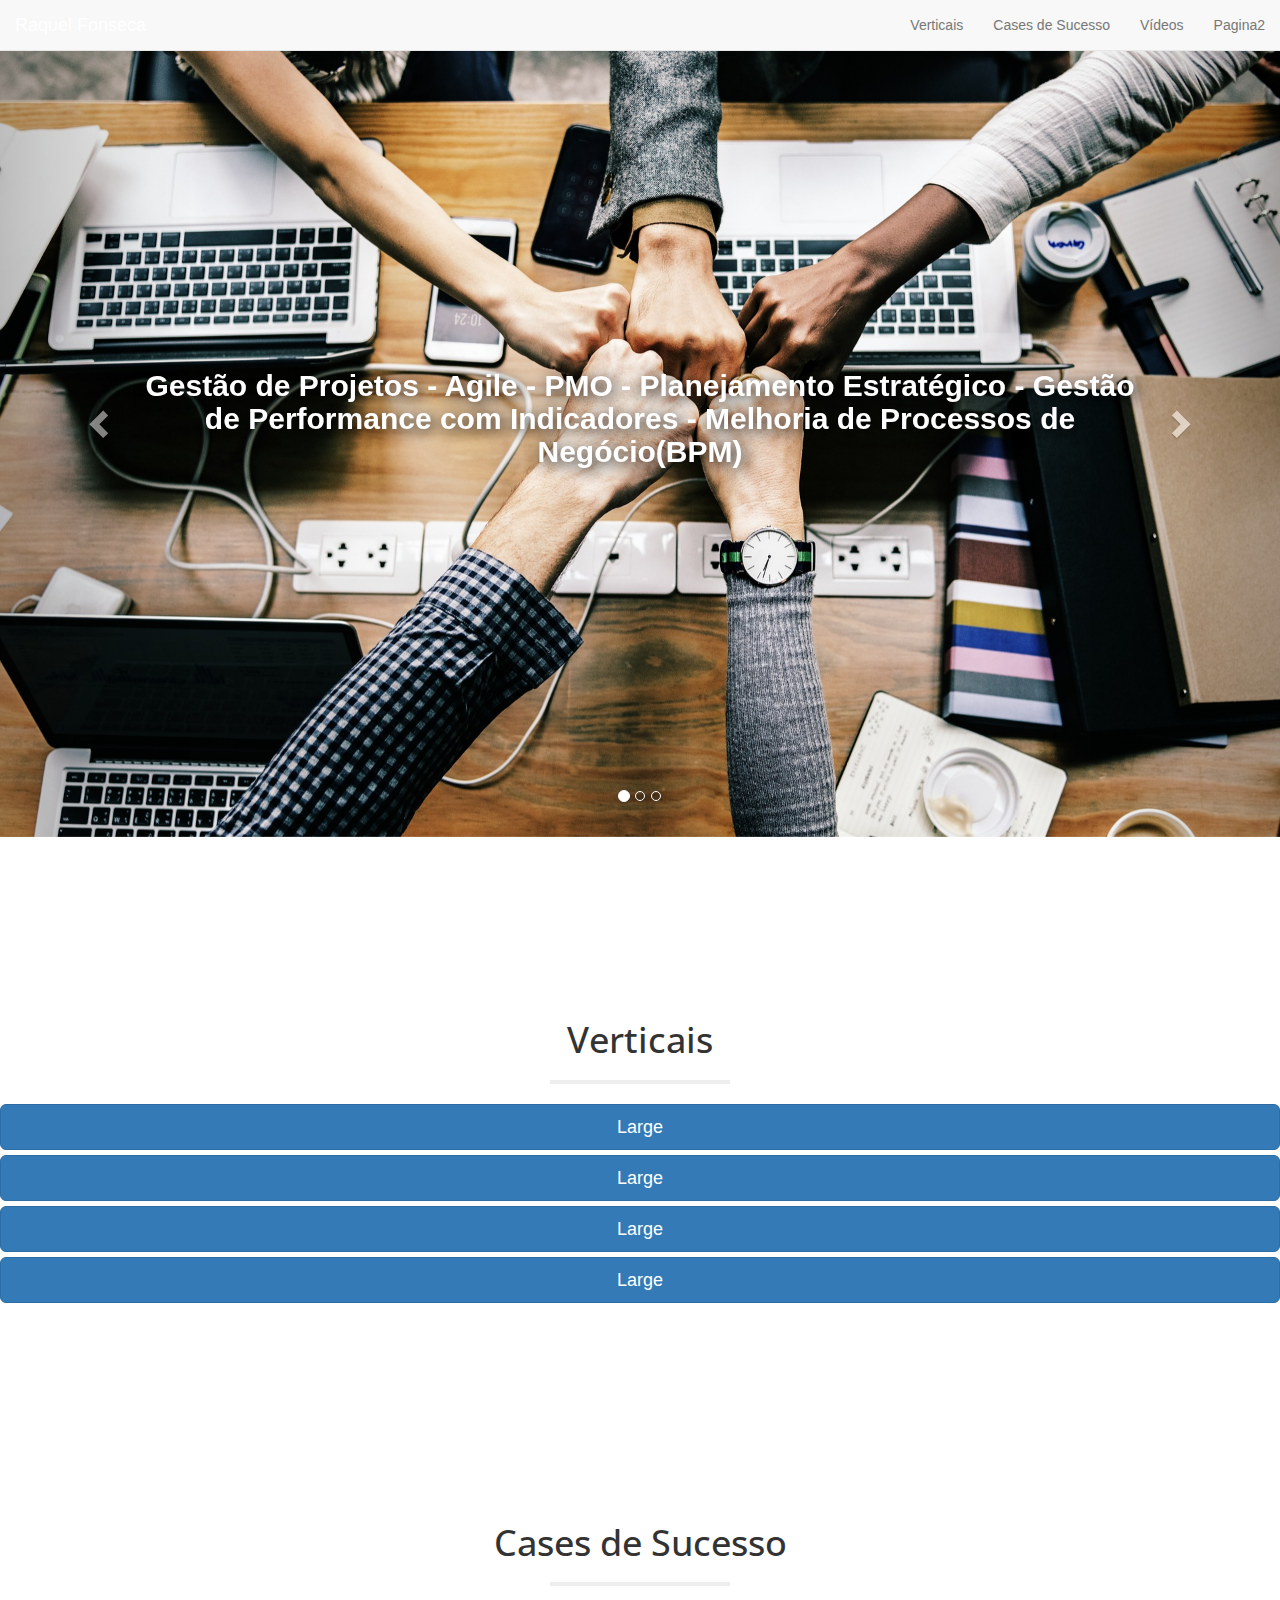
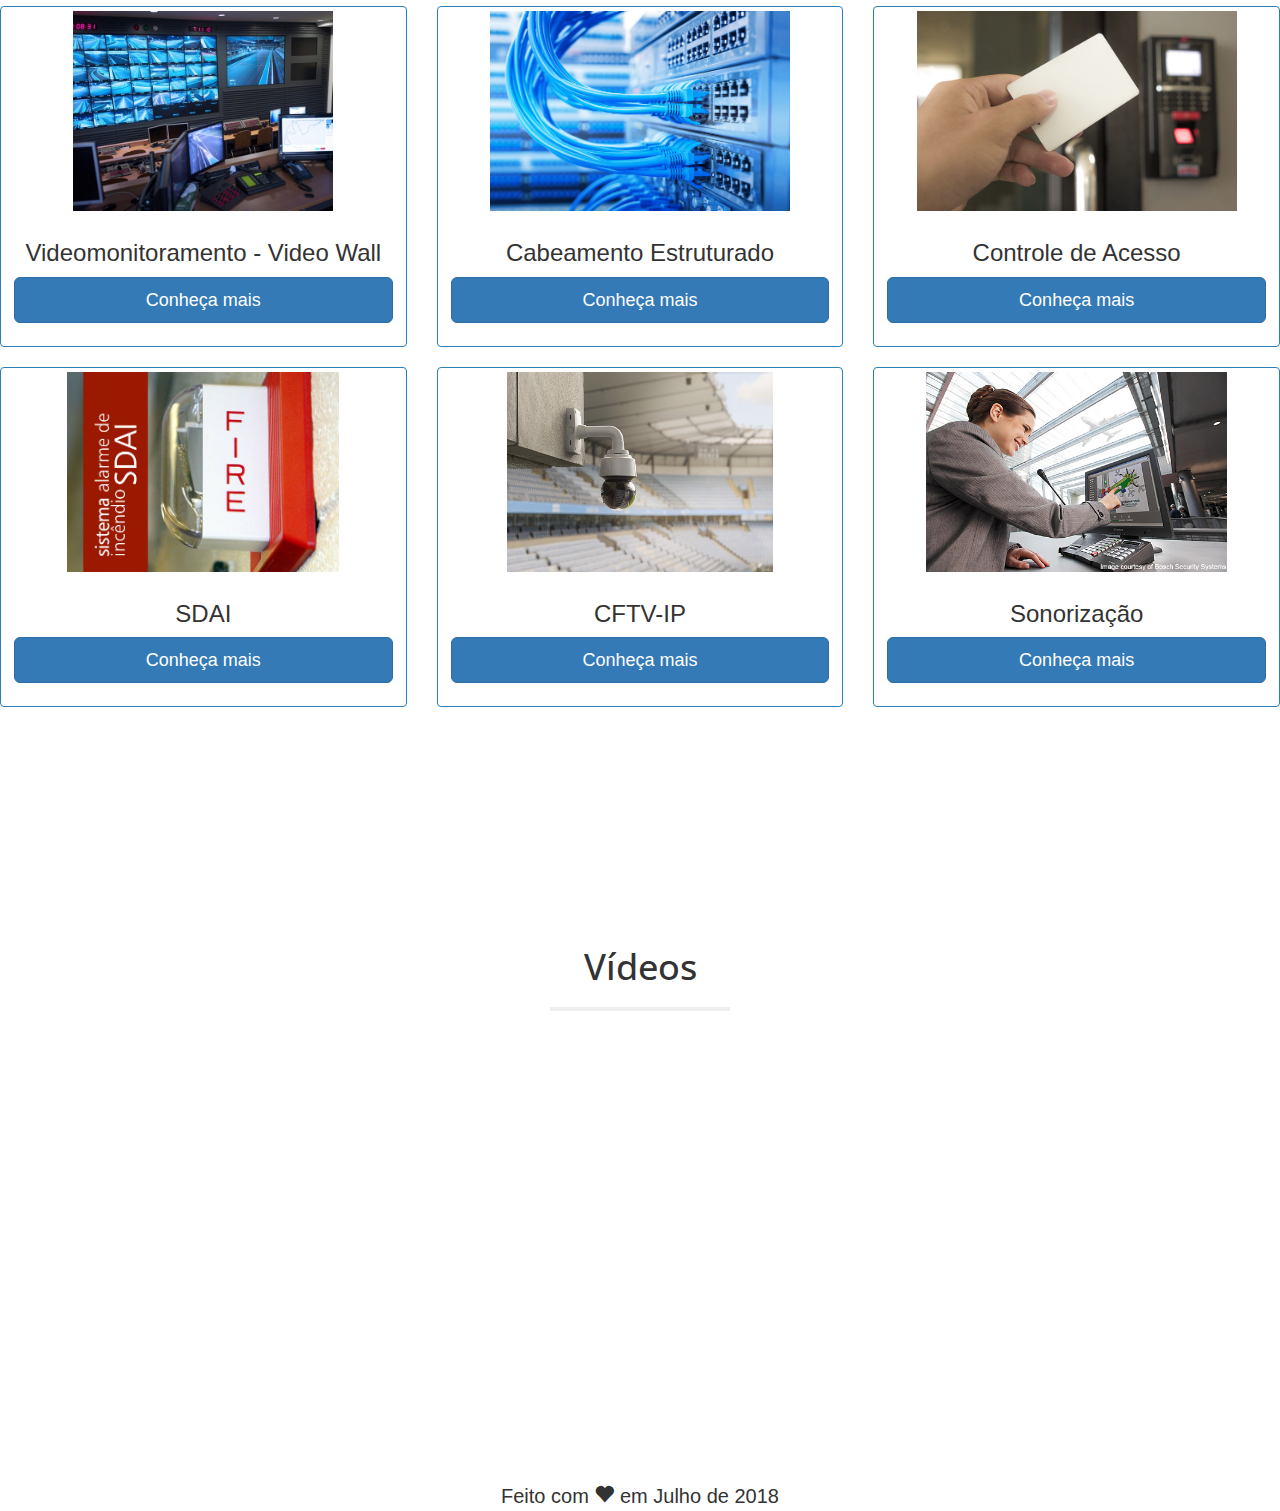
<file: index.html>
<!DOCTYPE html>
<html lang="pt-br" dir="ltr">
  <head>
    <meta charset="utf-8">
    <title>UP Tecnologia</title>
    <link rel="stylesheet" href="css/style.css">
    <link rel="stylesheet" href="https://maxcdn.bootstrapcdn.com/bootstrap/3.3.7/css/bootstrap.min.css" integrity="sha384-BVYiiSIFeK1dGmJRAkycuHAHRg32OmUcww7on3RYdg4Va+PmSTsz/K68vbdEjh4u" crossorigin="anonymous">
    <link href="https://fonts.googleapis.com/css?family=Open+Sans" rel="stylesheet">
  </head>
  <body>
          <!-- Global site tag (gtag.js) - Google Analytics -->
      <script async src="https://www.googletagmanager.com/gtag/js?id=UA-122955284-1"></script>
      <script>
        window.dataLayer = window.dataLayer || [];
        function gtag(){dataLayer.push(arguments);}
        gtag('js', new Date());

        gtag('config', 'UA-122955284-1');
      </script>
    <header>
      <nav class="navbar navbar-default navbar-fixed-top affixed-top">
        <div class="container-fluid">
          <!-- Brand and toggle get grouped for better mobile display -->
          <div class="navbar-header">
            <button type="button" class="navbar-toggle collapsed" data-toggle="collapse" data-target="#bs-example-navbar-collapse-1" aria-expanded="false">
              <span class="sr-only">Toggle navigation</span>
              <span class="icon-bar"></span>
              <span class="icon-bar"></span>
              <span class="icon-bar"></span>
            </button>
            <a class="navbar-brand" href="#">Raquel Fonseca</a>
          </div>

          <!-- Collect the nav links, forms, and other content for toggling -->
          <div class="collapse navbar-collapse" id="bs-example-navbar-collapse-1">
            <ul class="nav navbar-nav navbar-right">
              <li><a href="#verticais">Verticais</a></li>
              <li><a href="#cases_de_sucesso">Cases de Sucesso</a></li>
              <li><a href="#videos">Vídeos</a></li>
              <li><a href="pagina2.html">Pagina2</a></li>
            </ul>
          </div><!-- /.navbar-collapse -->
        </div><!-- /.container-fluid -->
      </nav>
        <div id="myCarousel" class="carousel slide" data-ride="carousel">
          <!-- Indicators -->
          <ol class="carousel-indicators">
            <li data-target="#myCarousel" data-slide-to="0" class="active"></li>
            <li data-target="#myCarousel" data-slide-to="1"></li>
            <li data-target="#myCarousel" data-slide-to="2"></li>
          </ol>

          <!-- Wrapper for slides -->
          <div class="carousel-inner">

            <div class="item active">
              <img src="img/aperto.jpg" alt="Los Angeles">
            </div>
            <div class="item">
              <img src="img/agil.jpg" alt="Chicago">
            </div>
            <div class="item">
              <img src="img/indicadores.jpg" alt="New York">
            </div>
          </div>

          <!-- Left and right controls -->
          <a class="left carousel-control" href="#myCarousel" data-slide="prev">
            <span class="glyphicon glyphicon-chevron-left"></span>
            <span class="sr-only">Previous</span>
          </a>
          <a class="right carousel-control" href="#myCarousel" data-slide="next">
            <span class="glyphicon glyphicon-chevron-right"></span>
            <span class="sr-only">Next</span>
          </a>
        <!-- </div> -->
        <div class="header-content">
          <div class="header-content-inner">
           <!-- <h1 class="shadow">Raquel</h1> -->
           <h1 class= "shadow">Gestão de Projetos - Agile - PMO - Planejamento Estratégico - Gestão de Performance com Indicadores - Melhoria de Processos de Negócio(BPM)</h1>
         </div>
         <!-- <div class="header-content-inner"> -->
           <!-- <img class="img-icon" src="img/raquel.jpg" alt="logomarca uptecnologia"> -->
         <!-- </div> -->
       </div>
        </header>
        <!-- <header>

          </div>


        </header> -->
        <section id="verticais">
          <div class="conteiner">
            <div class="row">
              <h1 class="titulo text-center">Verticais</h1>
              <hr class="light">
            </div>
              <button type="button" class="btn btn-primary btn-lg btn-block">Large</button>
              <button type="button" class="btn btn-primary btn-lg btn-block">Large</button>
              <button type="button" class="btn btn-primary btn-lg btn-block">Large</button>
              <button type="button" class="btn btn-primary btn-lg btn-block">Large</button>
          <div class="row">
        </section>
    <section id="cases_de_sucesso">
          <div class="conteiner">
           <div class="row">
             <h1 class="titulo text-center">Cases de Sucesso</h1>
             <hr class="light">
            </div>
            <div class="row">
                <div class="col-sm-6 col-md-4">
                  <div class="thumbnail">
                    <img src="img/7158.jpg" alt="VMS -Videomonitoramento" class="tamb-img">
                    <div class="caption">
                      <h3 class="text-center"> Videomonitoramento - Video Wall</h3>
                      <p><a target="_blank" href="http://www.uptecnologia.net" class="btn btn-primary btn-lg btn-block" role="button">Conheça mais</a></p>
                    </div>
                  </div>
              </div>
              <div class="col-sm-6 col-md-4">
                <div class="thumbnail">
                  <img src="img/cabo.jpg" alt="Cabeamento Estruturado" class="tamb-img">
                  <div class="caption">
                    <h3 class="text-center">Cabeamento Estruturado</h3>
                    <p><a target="_blank" href="http://www.uptecnologia.net" class="btn btn-primary btn-lg btn-block" role="button">Conheça mais</a></p>
                  </div>
                </div>
              </div>
              <div class="col-sm-6 col-md-4">
              <div class="thumbnail" >
                <img src="img/acesso.jpg" alt="Controle de Acesso" class="tamb-img">
                <div class="caption">
                  <h3 class="text-center">Controle de Acesso</h3>
                <p><a target="_blank" href="http://www.uptecnologia.net" class="btn btn-primary btn-lg btn-block" role="button">Conheça mais</a></p>
                </div>
              </div>
            </div>
                <div class="col-sm-6 col-md-4">
              <div class="thumbnail">
                <img src="img/sdai.jpg" alt="SDAI" class="tamb-img">
                <div class="caption">
                  <h3 class="text-center">SDAI</h3>
                  <p><a target="_blank" href="http://www.uptecnologia.net" class="btn btn-primary btn-lg btn-block" role="button">Conheça mais</a></p>
                </div>
              </div>
              </div>
              <div class="col-sm-6 col-md-4">
                <div class="thumbnail">
                  <img src="img/axis.jpg" alt="CFTV-IP" class="tamb-img">
                  <div class="caption">
                    <h3 class="text-center">CFTV-IP</h3>
                    <p><a target="_blank" href="http://www.uptecnologia.net" class="btn btn-primary btn-lg btn-block" role="button">Conheça mais</a></p>
                  </div>
                </div>
              </div>
              <div class="col-sm-6 col-md-4">
              <div class="thumbnail">
                <img src="img/som.jpg" alt="PM" class="tamb-img">
                <div class="caption">
                  <h3 class="text-center">Sonorização</h3>
                <p><a target="_blank" href="http://www.uptecnologia.net" class="btn btn-primary btn-lg btn-block" role="button">Conheça mais</a></p>
                </div>
              </div>
            </div>
          </div>
      </div>
      </section>
  <section id="videos">
  <div class="conteiner">
    <div class="row">
      <h1 class="titulo text-center">Vídeos</h1>
      <hr class="light">
        </div>
      <div class="row">
        <div class="col-md-6">
          <div class="embed-responsive embed-responsive-16by9">
            <iframe class="embed-responsive-item" src="https://www.youtube.com/embed/9mCQORwPY-A" allowfullscreen></iframe>
          </div>
        </div>
        <div class="col-md-6">
          <div class="embed-responsive embed-responsive-16by9">
            <iframe class="embed-responsive-item" src="https://www.youtube.com/embed/sl1ET_sY40o" allowfullscreen></iframe>
          </div>
        </div>
      </div>
    </div>
  </section>
  <footer>
    <p class="text-center">Feito com <span class="glyphicon glyphicon-heart" aria-hidden="true"></span> em Julho de 2018</p>
  </footer>
    <script src="https://ajax.googleapis.com/ajax/libs/jquery/1.12.4/jquery.min.js"></script>
    <script src="https://maxcdn.bootstrapcdn.com/bootstrap/3.3.7/js/bootstrap.min.js" integrity="sha384-Tc5IQib027qvyjSMfHjOMaLkfuWVxZxUPnCJA7l2mCWNIpG9mGCD8wGNIcPD7Txa" crossorigin="anonymous"></script>
  </body>
</html>
</file>
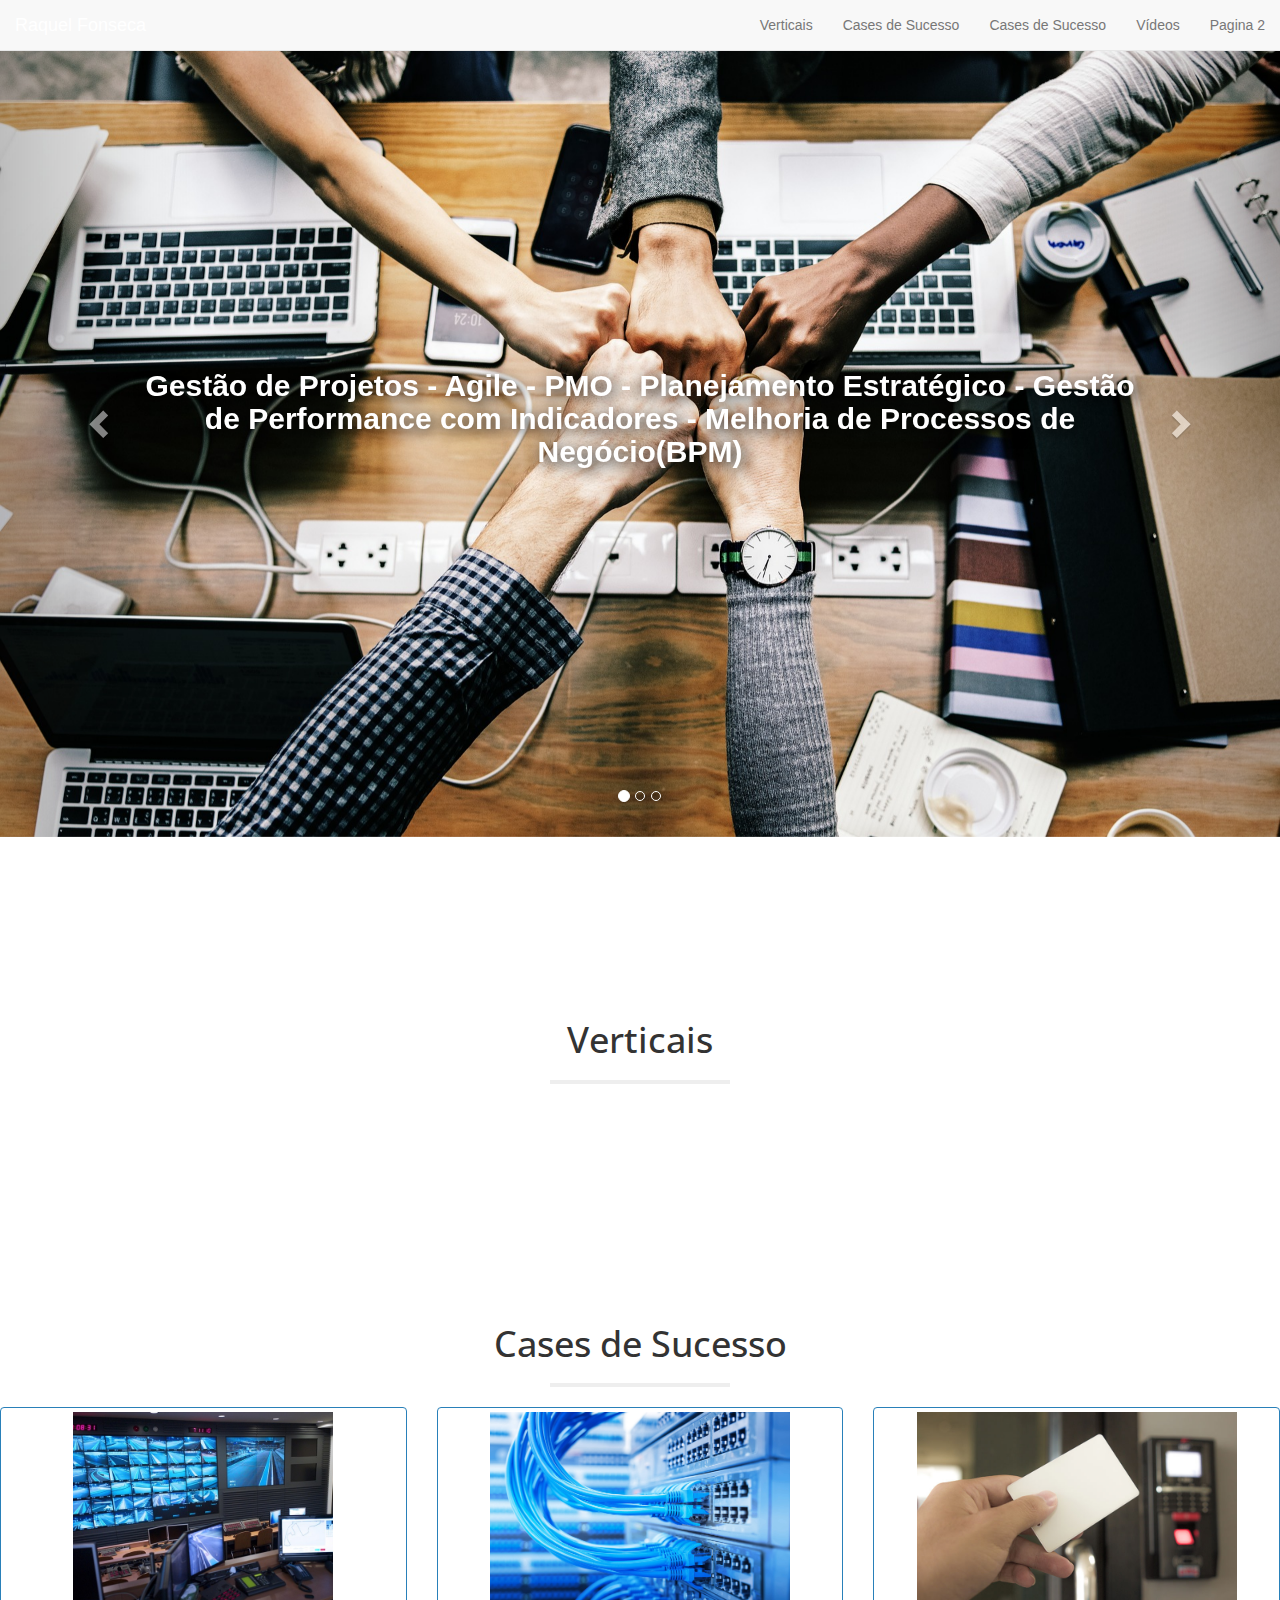
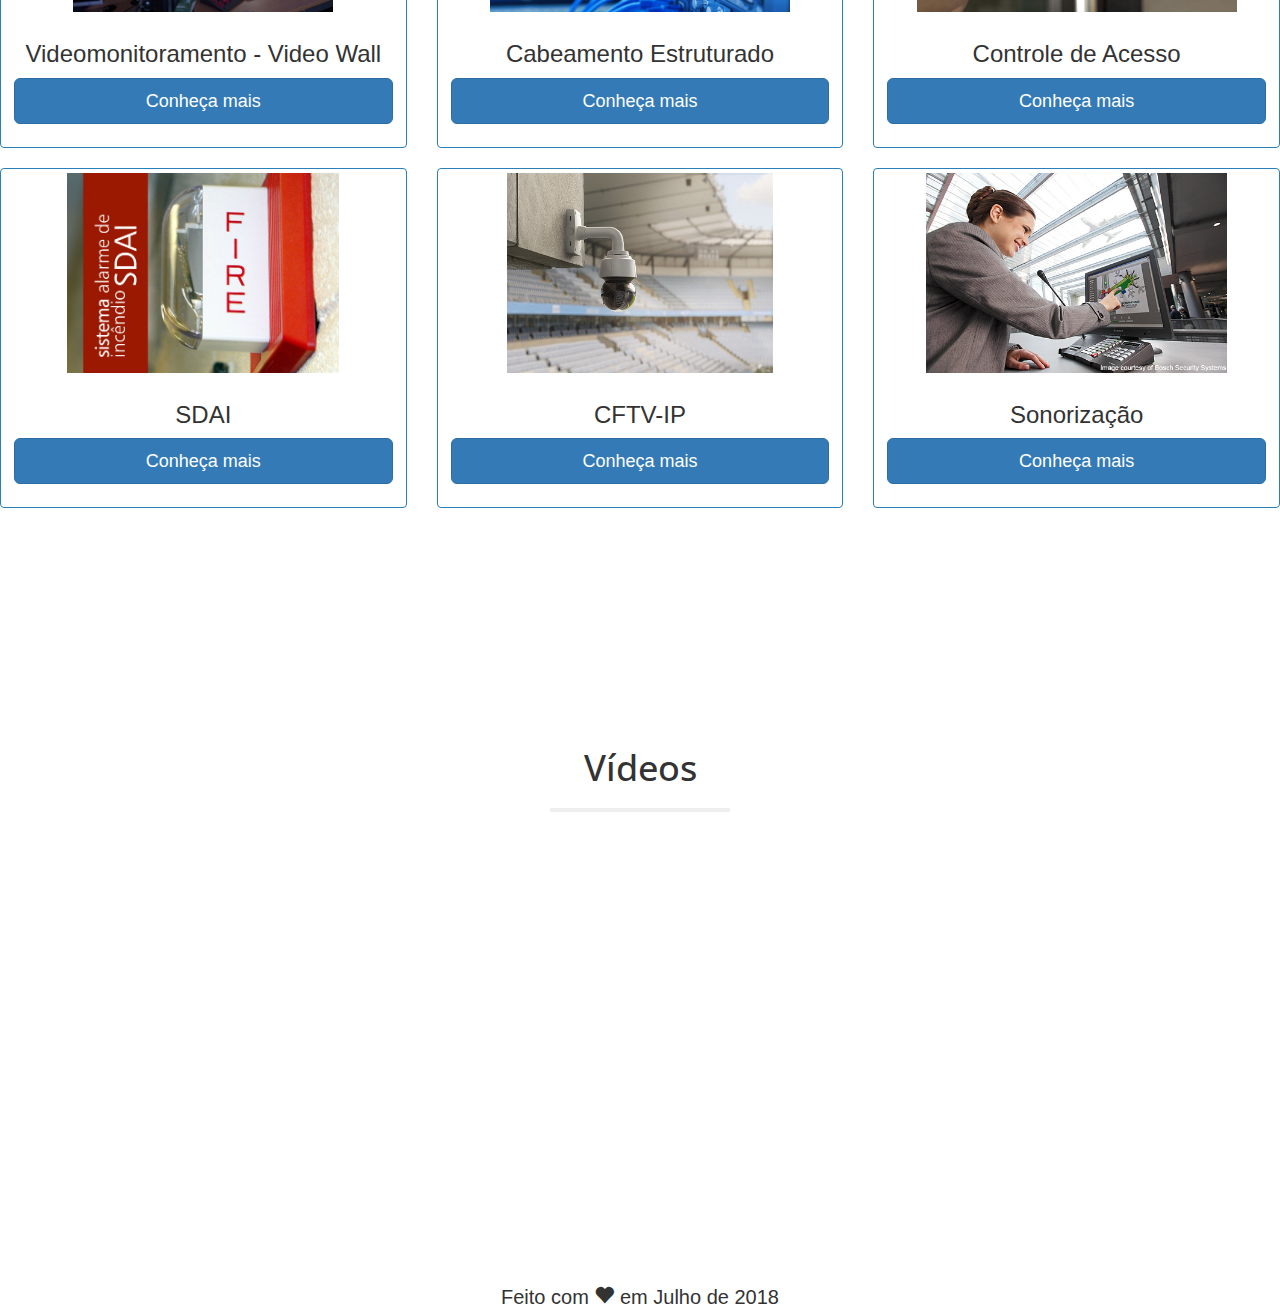
<file: pagina2.html>
<!DOCTYPE html>
<html lang="pt-br" dir="ltr">
  <head>
    <meta charset="utf-8">
    <title>UP Tecnologia</title>
    <link rel="stylesheet" href="css/style.css">
    <link rel="stylesheet" href="https://maxcdn.bootstrapcdn.com/bootstrap/3.3.7/css/bootstrap.min.css" integrity="sha384-BVYiiSIFeK1dGmJRAkycuHAHRg32OmUcww7on3RYdg4Va+PmSTsz/K68vbdEjh4u" crossorigin="anonymous">
    <link href="https://fonts.googleapis.com/css?family=Open+Sans" rel="stylesheet">
  </head>
  <body>
          <!-- Global site tag (gtag.js) - Google Analytics -->
      <script async src="https://www.googletagmanager.com/gtag/js?id=UA-122955284-1"></script>
      <script>
        window.dataLayer = window.dataLayer || [];
        function gtag(){dataLayer.push(arguments);}
        gtag('js', new Date());

        gtag('config', 'UA-122955284-1');
      </script>
    <header>
      <nav class="navbar navbar-default navbar-fixed-top affixed-top">
        <div class="container-fluid">
          <!-- Brand and toggle get grouped for better mobile display -->
          <div class="navbar-header">
            <button type="button" class="navbar-toggle collapsed" data-toggle="collapse" data-target="#bs-example-navbar-collapse-1" aria-expanded="false">
              <span class="sr-only">Toggle navigation</span>
              <span class="icon-bar"></span>
              <span class="icon-bar"></span>
              <span class="icon-bar"></span>
            </button>
            <a class="navbar-brand" href="#">Raquel Fonseca</a>
          </div>

          <!-- Collect the nav links, forms, and other content for toggling -->
          <div class="collapse navbar-collapse" id="bs-example-navbar-collapse-1">
            <ul class="nav navbar-nav navbar-right">
              <li><a href="index.html#verticais">Verticais</a></li>
              <li><a href="index.html#cases_de_sucesso">Cases de Sucesso</a></li>
              <li><a href="index.html#cases_de_sucesso">Cases de Sucesso</a></li>
              <li><a href="index.html#videos">Vídeos</a></li>
              <li><a href="pagina2.html">Pagina 2</a></li>
            </ul>
          </div><!-- /.navbar-collapse -->
        </div><!-- /.container-fluid -->
      </nav>
        <div id="myCarousel" class="carousel slide" data-ride="carousel">
          <!-- Indicators -->
          <ol class="carousel-indicators">
            <li data-target="#myCarousel" data-slide-to="0" class="active"></li>
            <li data-target="#myCarousel" data-slide-to="1"></li>
            <li data-target="#myCarousel" data-slide-to="2"></li>
          </ol>

          <!-- Wrapper for slides -->
          <div class="carousel-inner">

            <div class="item active">
              <img src="img/aperto.jpg" alt="Los Angeles">
            </div>
            <div class="item">
              <img src="img/agil.jpg" alt="Chicago">
            </div>
            <div class="item">
              <img src="img/indicadores.jpg" alt="New York">
            </div>
          </div>

          <!-- Left and right controls -->
          <a class="left carousel-control" href="#myCarousel" data-slide="prev">
            <span class="glyphicon glyphicon-chevron-left"></span>
            <span class="sr-only">Previous</span>
          </a>
          <a class="right carousel-control" href="#myCarousel" data-slide="next">
            <span class="glyphicon glyphicon-chevron-right"></span>
            <span class="sr-only">Next</span>
          </a>
        <!-- </div> -->
        <div class="header-content">
          <div class="header-content-inner">
           <!-- <h1 class="shadow">Raquel</h1> -->
           <h1 class= "shadow">Gestão de Projetos - Agile - PMO - Planejamento Estratégico - Gestão de Performance com Indicadores - Melhoria de Processos de Negócio(BPM)</h1>
         </div>
         <!-- <div class="header-content-inner"> -->
           <!-- <img class="img-icon" src="img/raquel.jpg" alt="logomarca uptecnologia"> -->
         <!-- </div> -->
       </div>
        </header>
        <!-- <header>

          </div>


        </header> -->
        <section id="verticais">
          <div class="conteiner">
            <div class="row">
              <h1 class="titulo text-center">Verticais</h1>
              <hr class="light">
                </div>
              <div class="row">
        </section>
    <section id="cases_de_sucesso">
          <div class="conteiner">
           <div class="row">
             <h1 class="titulo text-center">Cases de Sucesso</h1>
             <hr class="light">
            </div>
            <div class="row">
                <div class="col-sm-6 col-md-4">
                  <div class="thumbnail">
                    <img src="img/7158.jpg" alt="VMS -Videomonitoramento" class="tamb-img">
                    <div class="caption">
                      <h3 class="text-center"> Videomonitoramento - Video Wall</h3>
                      <p><a target="_blank" href="http://www.uptecnologia.net" class="btn btn-primary btn-lg btn-block" role="button">Conheça mais</a></p>
                    </div>
                  </div>
              </div>
              <div class="col-sm-6 col-md-4">
                <div class="thumbnail">
                  <img src="img/cabo.jpg" alt="Cabeamento Estruturado" class="tamb-img">
                  <div class="caption">
                    <h3 class="text-center">Cabeamento Estruturado</h3>
                    <p><a target="_blank" href="http://www.uptecnologia.net" class="btn btn-primary btn-lg btn-block" role="button">Conheça mais</a></p>
                  </div>
                </div>
              </div>
              <div class="col-sm-6 col-md-4">
              <div class="thumbnail" >
                <img src="img/acesso.jpg" alt="Controle de Acesso" class="tamb-img">
                <div class="caption">
                  <h3 class="text-center">Controle de Acesso</h3>
                <p><a target="_blank" href="http://www.uptecnologia.net" class="btn btn-primary btn-lg btn-block" role="button">Conheça mais</a></p>
                </div>
              </div>
            </div>
                <div class="col-sm-6 col-md-4">
              <div class="thumbnail">
                <img src="img/sdai.jpg" alt="SDAI" class="tamb-img">
                <div class="caption">
                  <h3 class="text-center">SDAI</h3>
                  <p><a target="_blank" href="http://www.uptecnologia.net" class="btn btn-primary btn-lg btn-block" role="button">Conheça mais</a></p>
                </div>
              </div>
              </div>
              <div class="col-sm-6 col-md-4">
                <div class="thumbnail">
                  <img src="img/axis.jpg" alt="CFTV-IP" class="tamb-img">
                  <div class="caption">
                    <h3 class="text-center">CFTV-IP</h3>
                    <p><a target="_blank" href="http://www.uptecnologia.net" class="btn btn-primary btn-lg btn-block" role="button">Conheça mais</a></p>
                  </div>
                </div>
              </div>
              <div class="col-sm-6 col-md-4">
              <div class="thumbnail">
                <img src="img/som.jpg" alt="PM" class="tamb-img">
                <div class="caption">
                  <h3 class="text-center">Sonorização</h3>
                <p><a target="_blank" href="http://www.uptecnologia.net" class="btn btn-primary btn-lg btn-block" role="button">Conheça mais</a></p>
                </div>
              </div>
            </div>
          </div>
      </div>
      </section>
  <section id="videos">
  <div class="conteiner">
    <div class="row">
      <h1 class="titulo text-center">Vídeos</h1>
      <hr class="light">
        </div>
      <div class="row">
        <div class="col-md-6">
          <div class="embed-responsive embed-responsive-16by9">
            <iframe class="embed-responsive-item" src="https://www.youtube.com/embed/9mCQORwPY-A" allowfullscreen></iframe>
          </div>
        </div>
        <div class="col-md-6">
          <div class="embed-responsive embed-responsive-16by9">
            <iframe class="embed-responsive-item" src="https://www.youtube.com/embed/sl1ET_sY40o" allowfullscreen></iframe>
          </div>
        </div>
      </div>
    </div>
  </section>
  <footer>
    <p class="text-center">Feito com <span class="glyphicon glyphicon-heart" aria-hidden="true"></span> em Julho de 2018</p>
  </footer>
    <script src="https://ajax.googleapis.com/ajax/libs/jquery/1.12.4/jquery.min.js"></script>
    <script src="https://maxcdn.bootstrapcdn.com/bootstrap/3.3.7/js/bootstrap.min.js" integrity="sha384-Tc5IQib027qvyjSMfHjOMaLkfuWVxZxUPnCJA7l2mCWNIpG9mGCD8wGNIcPD7Txa" crossorigin="anonymous"></script>
  </body>
</html>
</file>
<file: css/style.css>
html,body{
   height:100%;
}
.carousel,.item,.active{
   height:100%;
 }
.carousel-inner{
    height:100%;
}

header {
   position: relative;
   width: 100%;
   min-height: auto;
   -webkit-background-size: cover;
   -moz-background-size: cover;
   background-size: cover;
   -o-background-size: cover;
   background-position: center;
   /* background-image: url('../img/aperto.jpg'); */
   text-align: center;
   color: white;
 }
 header .header-content {
   position: relative;
   text-align: center;
   padding: 100px 15px 100px;
   width: 100%;
 }
 .img-icon{
     width: 20%;
     border: 7px solid white;
 }
 header .header-content .header-content-inner h1 {
    font-weight: 700;
    /* text-transform: uppercase; */
    margin-top: 0;
    margin-bottom: 0;
    font-size: 30px;
    text-align: center;
  }
  @media (min-width: 768px) {
     header {
       min-height: 100%;
       text-align: center;
     }
     header .header-content {
       position: absolute;
       top: 50%;
       -webkit-transform: translateY(-50%);
       -ms-transform: translateY(-50%);
       transform: translateY(-50%);
       padding: 0 40px;
       text-align: center;
     }
     header .header-content .header-content-inner {
       max-width: 1000px;
       margin-left: auto;
       margin-right: auto;
       text-align: center;
         }
     header .header-content .header-content-inner h1 {
       font-size: 30px;
       text-align: center;
     }
     header .header-content .header-content-inner h3 {
       font-size: 40px;
       text-align: center;
     }
     header .header-content .header-content-inner p {
       font-size: 18px;
       max-width: 80%;
       margin-left: auto;
       margin-right: auto;
       text-align: center;
     }
   }
   html, body {
     height: 100%;
     width: 100;
   }
   .shadow {
      text-shadow: black 0.1em 0.1em 0.5em;
   }
   .proximo {
     margin-top: -1px;
   }
   .text-center {
     text-align: center;
   }
   /* .section-margin { */
     /* margin-top: 50px; */
     /* margin-bottom: 50px; */
   /* } */
   section {
     padding: 100px 0;
   }
   hr.light {
   /* border-color: white; */
   border-width: 4px;
   max-width: 180px;
 }
 .background-section {
   /* background-image: url('../img/aperto.jpg'); */
   background-color: white;
 }
 .thumbnail {
   border: 1px solid #2980b9 !important;
   /* margin-bottom: 5px !important; */
 }

a:focus, a:hover {
color: white !important;
text-decoration:none !important;
background-color: #2980b9;
}
/*  por no img essa classe, ajuste tamanho da imagem */
.tamb-img {
  /* width: 80%; */
  /* height: 200px !important; */
  max-width:200px;
  max-height:200px;
}
.tam-img-carousel{
  width:980px;
  height:590px;
}
 .titulo {
   font-family: 'Open Sans', sans-serif, cursive !important;
 }
 footer {
   font-size:20px !important;
 }
</file>
